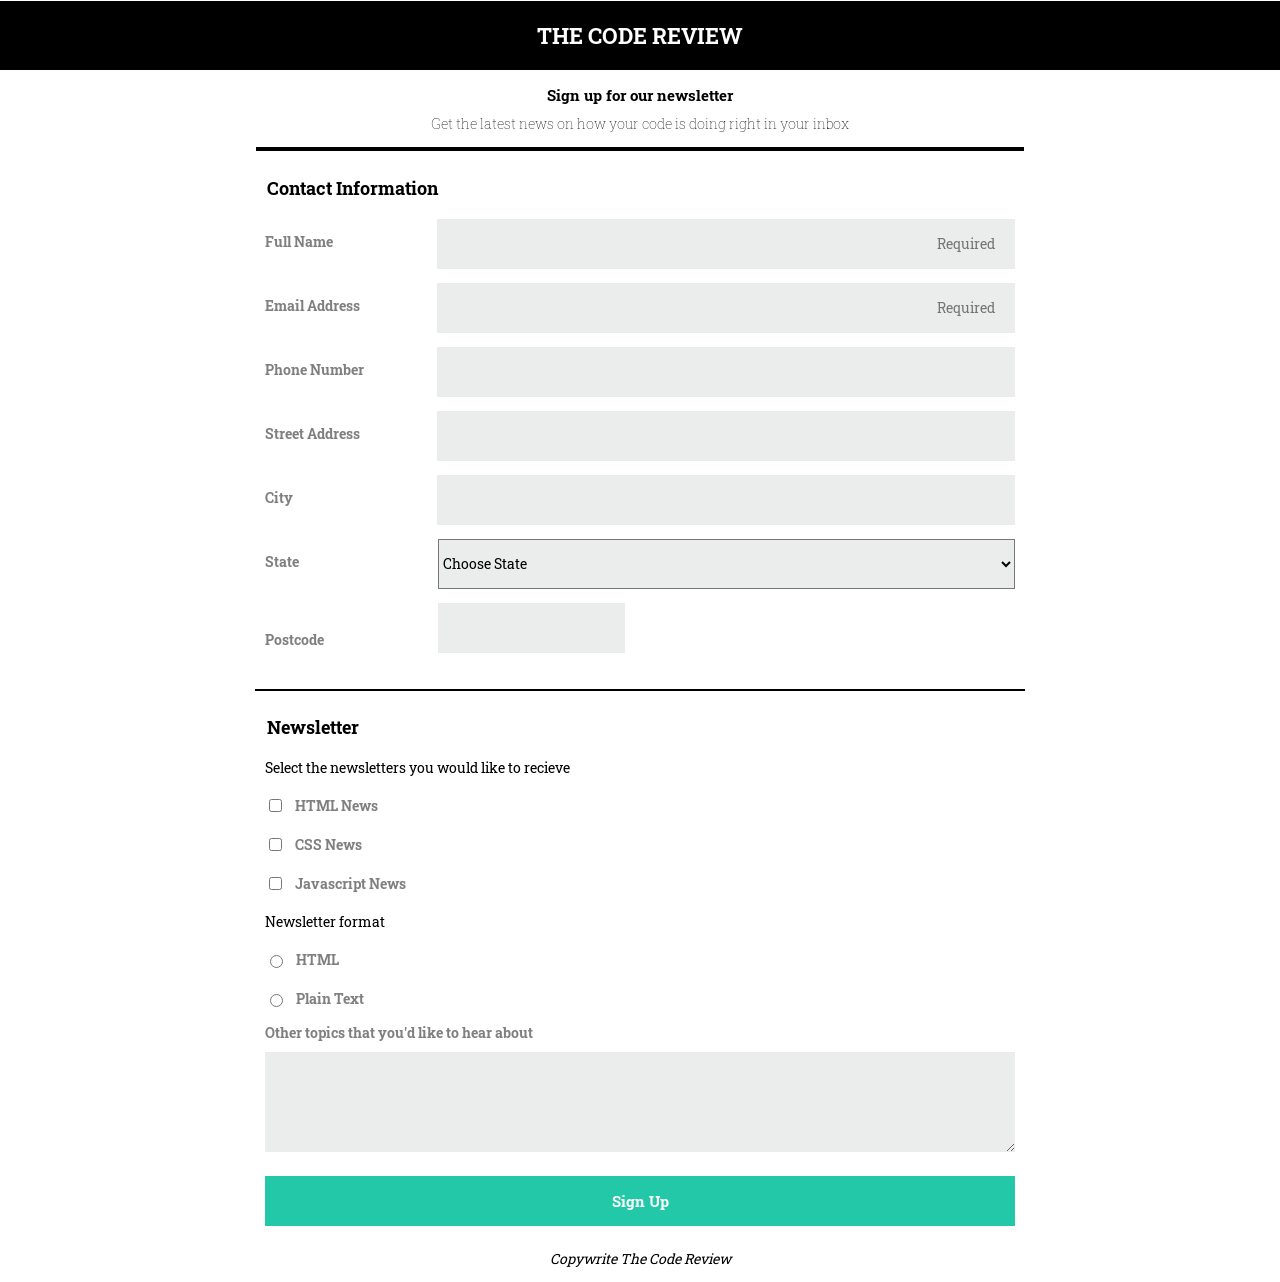
<file: index.html>
<!DOCTYPE html>
<html lang="en">
<head>
<title>Lewis Sheeran - Responsive Form</title>
<link rel="stylesheet" href="styles.css">
<link rel="preconnect" href="https://fonts.googleapis.com">
<link rel="preconnect" href="https://fonts.gstatic.com" crossorigin>
<link href="https://fonts.googleapis.com/css2?family=Roboto+Slab:wght@200&display=swap" rel="stylesheet">
<meta name="viewport" content="width=device-width, initial-scale=1">
</head>
<body>

<header>
<h1> THE CODE REVIEW </h1>
</header>

<div class="top-section">
  <p class="sign-up-para"> Sign up for our newsletter </p>
  <p class="heading-2"> Get the latest news on how your code is doing right in your inbox</p>
</div>

<div class="top-form-container">
  <form>
    <fieldset class="first-fieldset">
        <legend class="legend"> Contact Information </legend>

        <div class="top-content-container">
          <label for="full_name">Full Name</label>
          <input placeholder="Required" class="input-field" type="text" id="full_name" name="user-name">
        </div>

        <div class="top-content-container">
          <label for="email-address">Email Address</label>
          <input placeholder="Required" type="email" id="email-address" name="user-email">
        </div>

        <div class="top-content-container">
          <label for="phone-number">Phone Number</label>
          <input type="tel" id="phone-number" name="user-phone">
        </div>

        <div class="top-content-container">
          <label for="street-address">Street Address</label>
          <input type="text" id="street-address" name="user-address">
        </div>

        <div class="top-content-container">
          <label for="city">City</label>
          <input type="text" id="city" name="user-city">
        </div>

        <div class="top-content-container">
          <label for="state">State</label>
          <select id="state" name="user-state">
              <option value="" disabled selected hidden>Choose State</option>
              <option value="NSW">NSW</option>
              <option value="VIC">VIC</option>
              <option value="QLD">QLD</option>
              <option value="TAS">TAS</option>
              <option value="WA">WA</option>
              <option value="NT">NT</option>
              <option value="ACT">ACT</option>
          </select>
        </div>

        <div class="top-content-container">
          <label class="postcode-label" for="postcode">Postcode</label>
          <input class="postcode-class" type="text" id="postcode" name="user-postcode">
        </div>
    </fieldset>

    <fieldset class="second-fieldset">

      <legend class="legend">Newsletter</legend>
      <p>Select the newsletters you would like to recieve</p>

      <div class="bottom-content-container">
        <input type="checkbox" id="html-checkbox" name="subscribe-html" value="html-News">
        <label for="html-checkbox">HTML News</label>
      </div>

      <div class="bottom-content-container">
        <input type="checkbox" id="css-checkbox" name="subscribe-css" value="css-news">
        <label for="css-checkbox">CSS News</label>
      </div>

      <div class="bottom-content-container">
        <input type="checkbox" id="javascript-news" name="subscribe-javascript" value="javascript-news">
        <label for="javascript-news">Javascript News</label>
      </div>

      <p>Newsletter format</p>

      <div class="bottom-content-container">
        <input type="radio" id="radio-html" name="newsletter-format" value="newsletter-html">
        <label for="radio-html">HTML</label>
      </div>

      <div class="bottom-content-container">
        <input type="radio" id="radio-text" name="newsletter-format" value="newsletter-text">
        <label for="radio-text">Plain Text</label>
      </div>

      <label for="other-topics">Other topics that you'd like to hear about</label>
      <textarea class="text-area" id="other-topics" name="text-topics"></textarea>

      <button class="button" type="submit">Sign Up</button>

    </fieldset>
  </form>
</div>

<footer>
  <p class="footer"> Copywrite The Code Review </p>
</footer>

</body>
</html>
</file>
<file: styles.css>
/* Selectors */
* {
  box-sizing: border-box;
  font-family: 'Roboto Slab', serif;
  font-size: 14px;
}

body {
  padding: 0;
  margin: 0;
}

header {
  display: block;
  background-color: black;
  color: white;
  font-weight: bolder;
  text-align: center;
  bottom: 0;
  left: 0;
  right: 0;
  height: 70px;
  width: 100%;
  padding-top: 5px;
  border-top: 1px solid white;
}

fieldset {
  border: none;
}

input[type="text"],
[type="email"],
[type="tel"]{
  height: 50px;
  width: 100%;
  background-color: rgba(235, 236, 236);
  border: none;
  text-align: left;
}

select {
  background-color: rgba(235, 236, 236)
}

#postcode {
    height: 50px;
    width: 50%;
    background-color: rgba(235, 236, 236);
    border: none;
}

#postcode:focus {
  outline: 2px solid purple;
}



input[type="radio"] {
  justify-content: center;
}

select[name="user-state"] {
  height: 50px;
  width: 100%;
}

label {
  padding-bottom: 10px;
  color: rgba(0, 0, 0, 0.5);
  font-weight: bold;
}

input:focus, textarea:focus, select:focus{
  outline: 2px solid purple;
}


textarea {
  background-color: rgba(235, 236, 236);
  border: none;
  width: 100%;
  height: 100px;
  margin-top: 10px;
}

header h1 {
  font-size: 22px;
}

.footer {
  font-style: italic;
  text-align: center;
}

p {
  text-align: left;
}

input[type="email"]::placeholder {
  text-align: right;
}

input[type="text"]::placeholder {
  text-align: right;
}

input, placeholder {
  padding-right: 20px;
}

/* Classes & # */

.top-form-container {
  border: none;
}

.top-section {
  margin-bottom: 15px;
  border-bottom: 4px solid black;
  margin-left: 7%;
  margin-right: 7%;
}


.first-fieldset {
  border-bottom: 2px solid black;
  margin-left: 7%;
  margin-right: 7%;
}


.second-fieldset {
  margin-top: 1em;
  margin-left: 7%;
  margin-right: 7%;
}

.top-content-container {
  display: flex;
  flex-direction: column;
  margin-top: 1em;
}

.bottom-content-container {
  display: flex;
  flex-direction: row;
  align-items: center;
  margin-bottom: 10px;
}

label[for="radio-html"],
[for="radio-text"],
[for="html-checkbox"],
[for="css-checkbox"],
[for="javascript-news"] {
  padding-left: 10px;
  padding-bottom: 5px;
  align-items: center;
  padding-top: 5px;
}

.postcode-class {
  margin-bottom: 2em;
}

.sign-up-para {
  text-align: center;
  font-weight: bold;
  font-size: 1.1em;
  margin-bottom: 0;
}

.heading-2 {
  text-align: center;
  font-weight: lighter;
  font-size: 1em;
  margin-top: 0.6em;
}

.legend {
  font-weight: bolder;
  font-size: 1.3em;
  padding-top: 10px;
}

.button {
  height: 50px;
  width: 100%;
  border: none;
  background-color: #22C8A7;
  color: white;
  font-weight: bold;
  font-size: 1.1em;
  margin-top: 20px;
}

.button:hover {
  cursor: pointer;
  border: 2px solid purple;
}

.button:focus {
  cursor: pointer;
  outline: 2px solid purple;
}

.footer {
  text-align: center;
}

.textarea-label {
  padding-bottom: 10px;
}


/* Media Queries */

@media screen and (min-width:768px) {
  .top-content-container {
    flex-direction: row;
    margin-top: 1em;
    margin-left: 0;
  }

  label {
    width: 20%;
  }

  .top-section {
    margin-left: 20%;
    margin-right: 20%;
    margin-bottom: 15px;
  }

  .top-form-container {
    margin-left: 15%;
    margin-right: 15%;
  }

  label {
    width: 30%;
    padding-top: 5px;
    align-self: center;
  }

  #postcode {
      height: 50px;
      width: 25%;
      background-color: rgba(235, 236, 236);
      border: none;
  }

  .postcode-label {
    max-width: 23%;
  }
}
</file>
